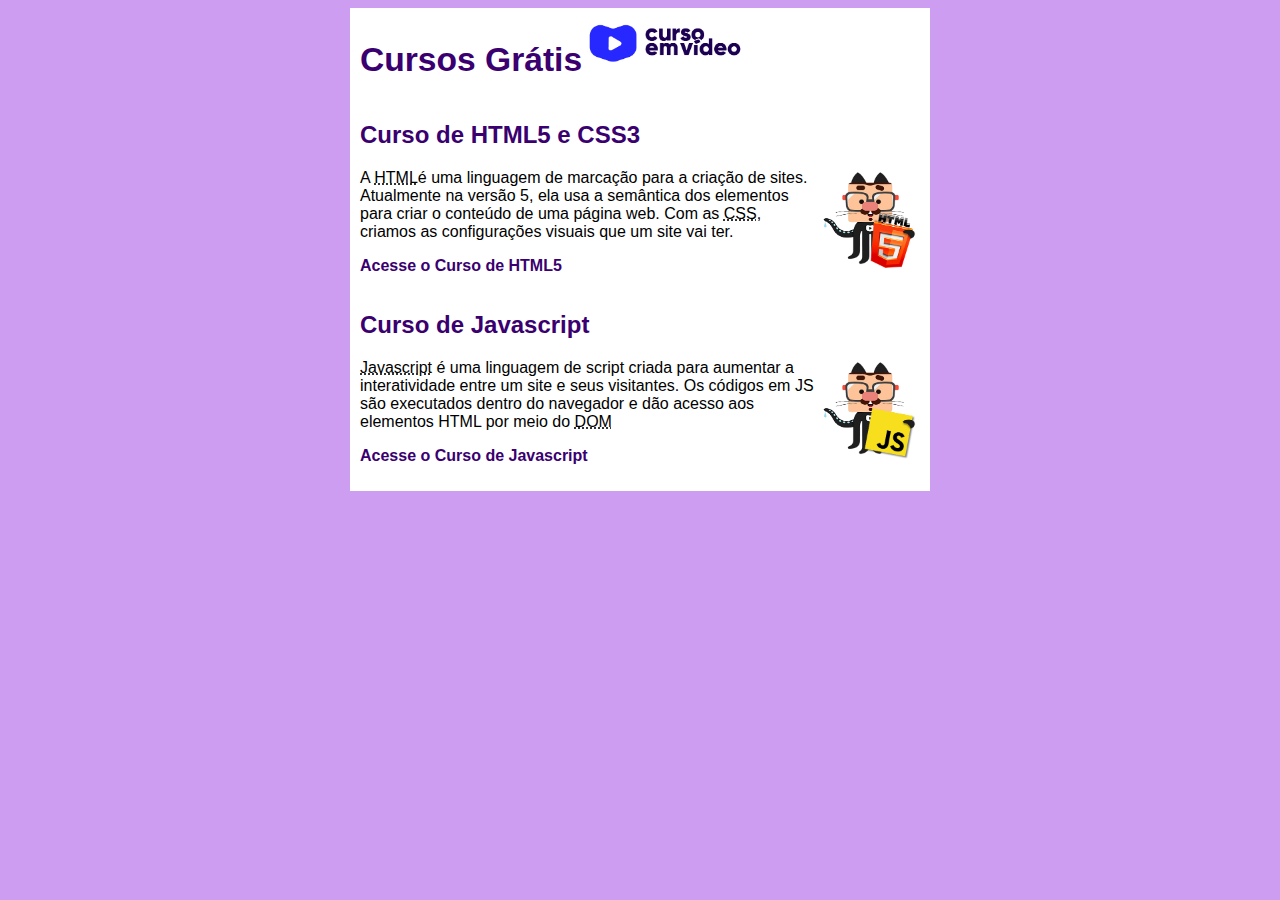
<file: index.html>
<!DOCTYPE html>
<html lang="pt-br">

<head>
    <meta charset="UTF-8">
    <meta http-equiv="X-UA-Compatible" content="IE=edge">
    <meta name="viewport" content="width=device-width, initial-scale=1.0">
    <link rel="stylesheet" href="estilos/style.css">
    <title>Curso em Video</title>
</head>

<body>
    <main>
        <header>
            <h1>Cursos Grátis</h1>
            <img class="logo" src="imagens/cursoemvideo-logo.png" alt="Curso em Video">
        </header>
        <article>
            <h2>Curso de HTML5 e CSS3</h2>
            <a href="curso-html.html"><img  class="lado" src="imagens/mascote-html5.png" alt="Curso HTML"></a>
            <p>A <abbr title="Hyper Text Markup Language">HTML</abbr>é uma
                linguagem de marcação para a criação de sites. Atualmente na versão 5,
                ela usa a semântica dos elementos para criar o conteúdo de uma página
                web. Com as <abbr title="Cascading Style Sheets">CSS</abbr>, criamos as
                configurações visuais que um site vai ter.</p>
                <p><a href="curso-html.html">Acesse o Curso de HTML5</a></p>
        </article>
        <article>
            <h2>Curso de Javascript</h2>
            <a href="curso-javascript.html" ><img  class="lado" src="imagens/mascote-javascript.png" alt="Curso Javascript"></a>
            <p><abbr title="Javascript">Javascript</abbr> é uma linguagem de script
                criada para aumentar a interatividade entre um site e seus visitantes.
                Os códigos em JS são executados dentro do navegador e dão acesso aos
                elementos HTML por meio do <abbr title="Document Object Model">DOM</abbr>
            </p>
            <p><a href="curso-javascript.html">Acesse o Curso de Javascript</a></p>
        </article>

    </main>
</body>

</html>
</file>
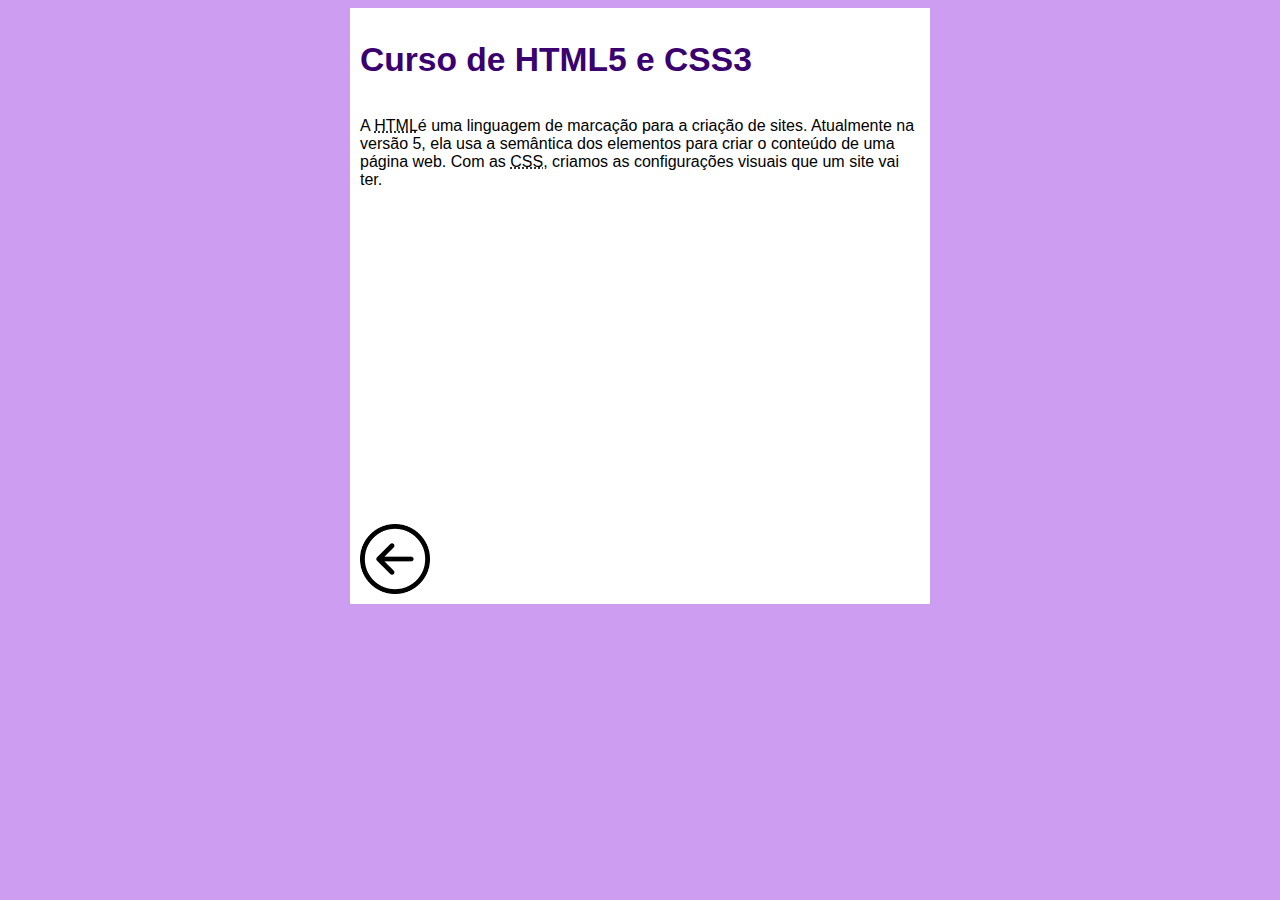
<file: curso-html.html>
<!DOCTYPE html>
<html lang="pt-br">

<head>
    <meta charset="UTF-8">
    <meta http-equiv="X-UA-Compatible" content="IE=edge">
    <meta name="viewport" content="width=device-width, initial-scale=1.0">
    <link rel="stylesheet" href="estilos/style.css">
    <title>Curso HTML5</title>
</head>

<body>
    <main>
        <header>
            <h1>Curso de HTML5 e CSS3</h1>
        </header>
        <article>
            <p>A <abbr title="Hyper Text Markup Language">HTML</abbr>é uma
                linguagem de marcação para a criação de sites. Atualmente na versão 5,
                ela usa a semântica dos elementos para criar o conteúdo de uma página
                web. Com as <abbr title="Cascading Style Sheets">CSS</abbr>, criamos as
                configurações visuais que um site vai ter.</p>
            <iframe width="560" height="315" src="https://www.youtube.com/embed/epDCjksKMok"
                title="YouTube video player" frameborder="0"
                allow="accelerometer; autoplay; clipboard-write; encrypted-media; gyroscope; picture-in-picture"
                allowfullscreen></iframe>
            <a href="index.html"> <img class="ladov"src="imagens/voltar.png" alt="voltar"></a>


        </article>

    </main>
</body>

</html>
</file>
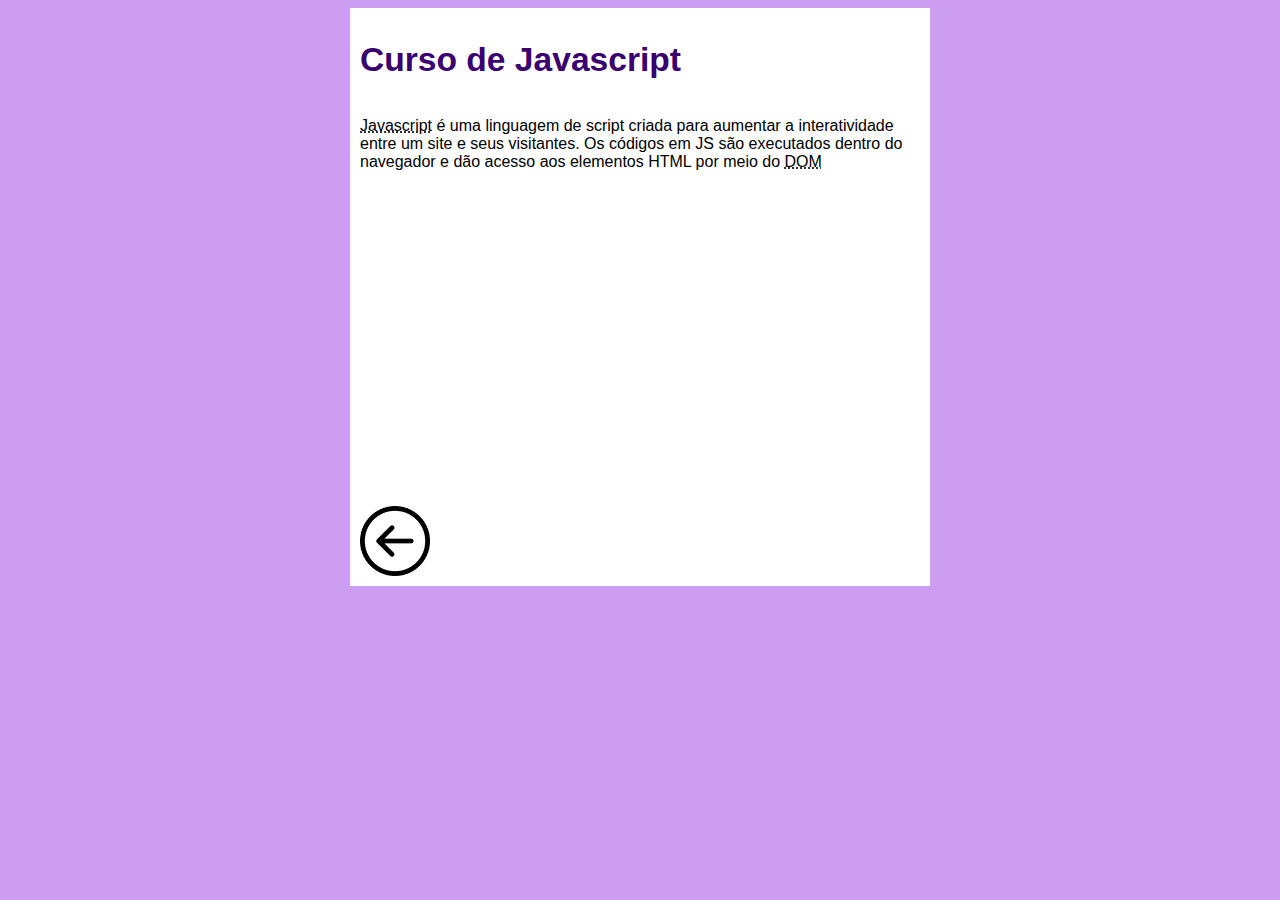
<file: curso-javascript.html>
<!DOCTYPE html>
<html lang="pt-br">

<head>
    <meta charset="UTF-8">
    <meta http-equiv="X-UA-Compatible" content="IE=edge">
    <meta name="viewport" content="width=device-width, initial-scale=1.0">
    <link rel="stylesheet" href="estilos/style.css">
    <title>Curso de Javascript</title>
</head>

<body>
    <main>
        <header>
            <h1>Curso de Javascript</h1>
        </header>
        <article>
            <p><abbr title="Javascript">Javascript</abbr> é uma linguagem de script
                criada para aumentar a interatividade entre um site e seus visitantes.
                Os códigos em JS são executados dentro do navegador e dão acesso aos
                elementos HTML por meio do <abbr title="Document Object Model">DOM</abbr>
            </p>
            <iframe width="560" height="315" src="https://www.youtube.com/embed/1-w1RfGIov4"
                title="YouTube video player" frameborder="0"
                allow="accelerometer; autoplay; clipboard-write; encrypted-media; gyroscope; picture-in-picture"
                allowfullscreen></iframe>
            <a href="index.html"><img class="ladov" src="imagens/voltar.png" alt="voltar"></a>
        </article>
    </main>
</body>

</html>
</file>
<file: estilos/style.css>
* {
    font-family: Arial, Helvetica, sans-serif;
    font-size: 16px;
}

body {
    background-color: rgb(204, 157, 240);
    display:flex;
    flex-wrap: wrap;
}

main {
    background-color: white;
    display: flex;
    flex-wrap: wrap;
    width: 560px;
    margin: auto;
    padding: 10px;
    box-shadow: 3px 3px 5px rgba(rgb(0, 0, 0), green, blue, alpha);
}

header {
    display: flex;
    justify-content: space-between;
    
}

img.logo {
    height: 50px;

}

h1 {
    font-size: 2.1em;
    color:rgb(58, 0, 112);
}

h2 {
    font-size: 1.5em;
    color: rgb(58, 0, 112);
}

img.lado {
    width: 100px;
    float: right;
}
img.ladov {
    width: 70px;
    float: left;
}

a {
    text-decoration: none;
    font-weight: bold;
    color: rgb(58, 0, 112);
}

a:hover {
    text-decoration: underline;
    color: rgb(26, 26, 255);
}

@media screen and (max-width: 768px) {

    img.logo {
        display: none;
    }
}

@media screen and (max-width: 600px) {
    img.logo {
        display: none;
    }
    
    main {
        justify-content: center;
        width: 100%;
    }

    iframe {
        width: auto;
    }
}
</file>
